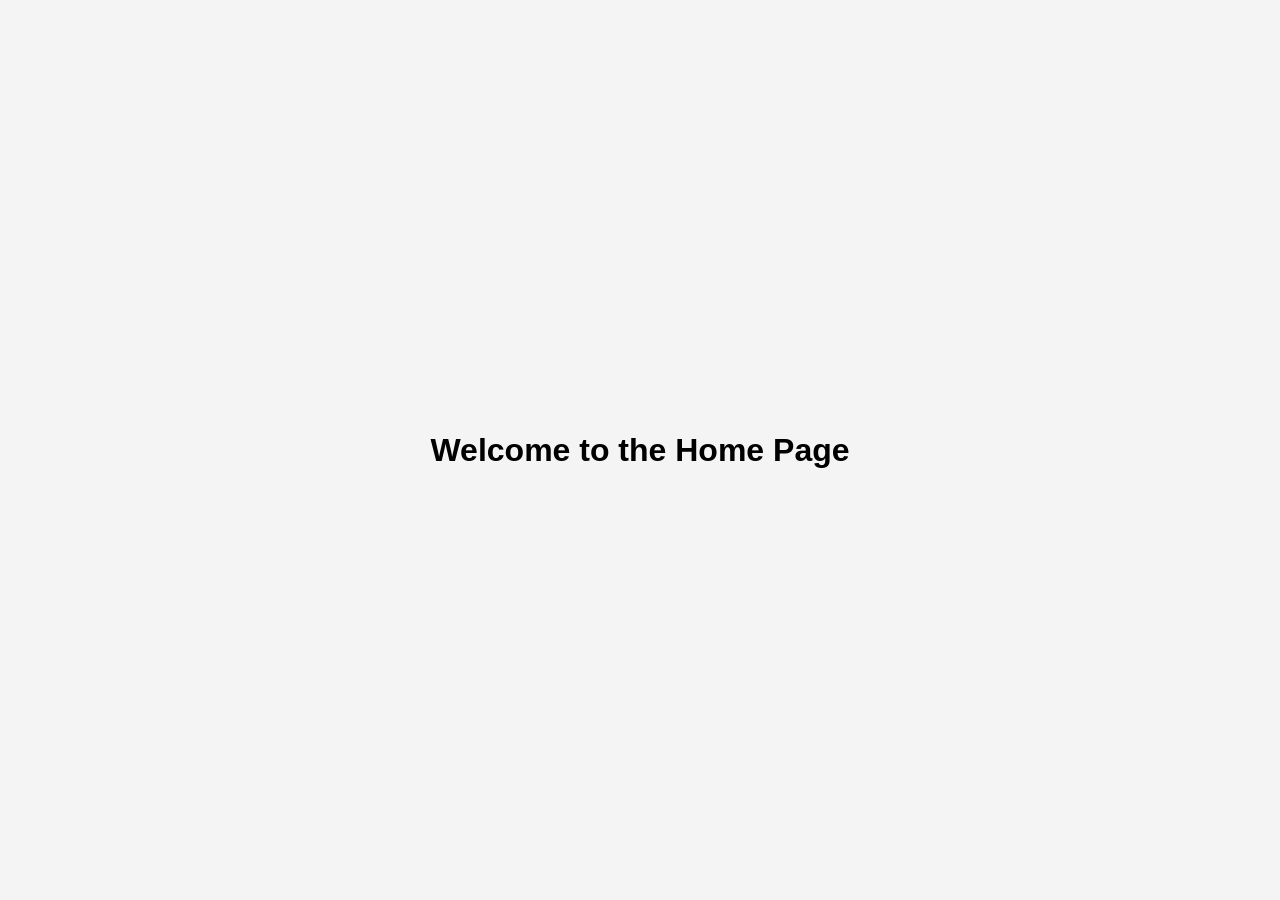
<file: templates/more.html>
<!DOCTYPE html>
<html lang="en">
<head>
    <meta charset="UTF-8">
    <meta name="viewport" content="width=device-width, initial-scale=1.0">
    <title>Sign Language Buttons</title>
    <style>
        body {
            font-family: Arial, sans-serif;
            display: flex;
            justify-content: center;
            align-items: center;
            height: 100vh;
            margin: 0;
            background-color: #f4f4f4;
        }
        .button-container {
            display: flex;
            gap: 20px;
        }
        button {
            padding: 10px 20px;
            font-size: 16px;
            cursor: pointer;
            border: none;
            border-radius: 5px;
            background-color: #007BFF;
            color: white;
            transition: background-color 0.3s;
        }
        button:hover {
            background-color: #0056b3;
        }
    </style>
</head>
<body>

    <div class="button-container">
        <h1>Welcome to the Home Page</h1>
    
    </div>

</body>
</html>
</file>
